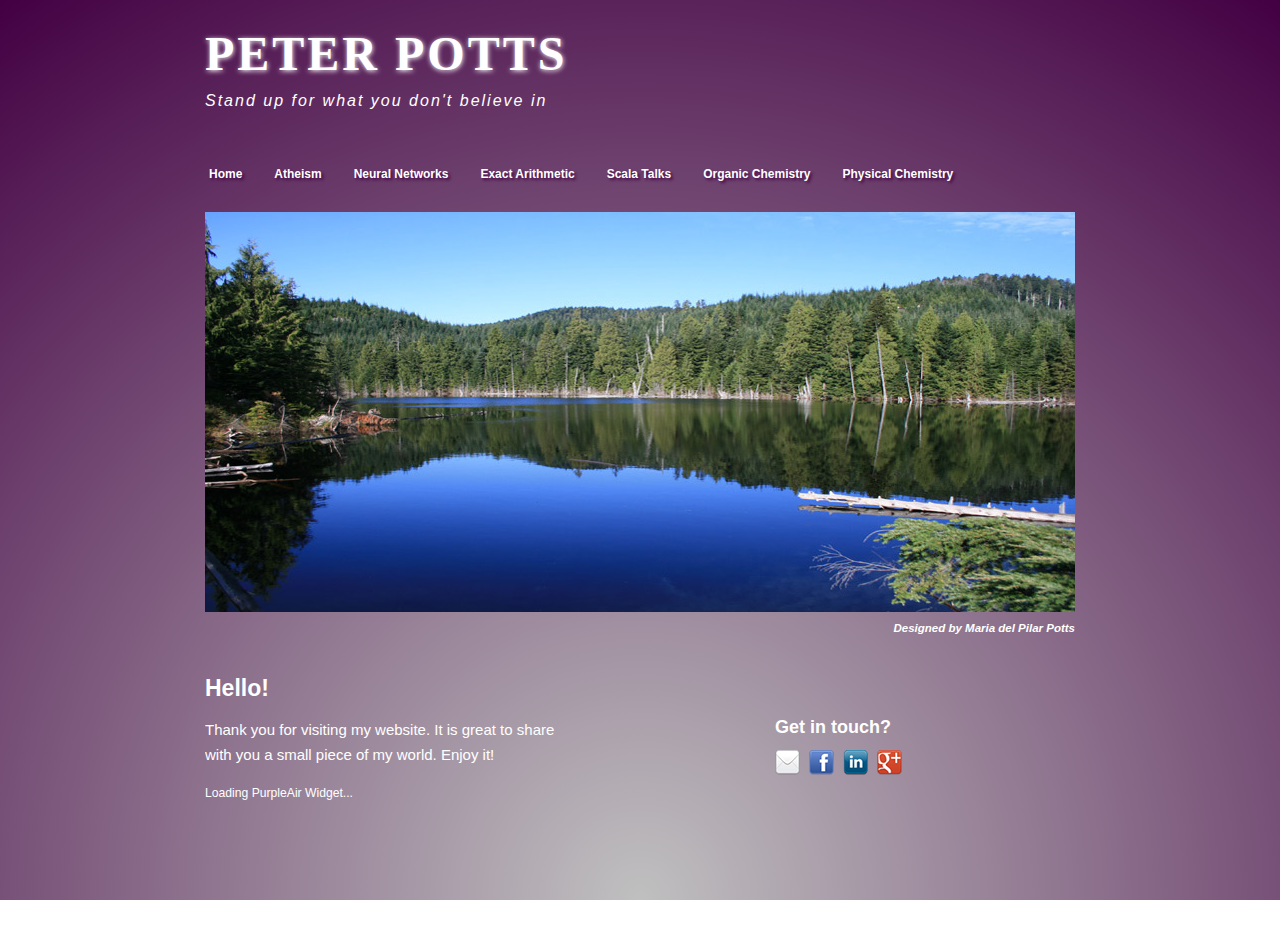
<file: index.html>
<!doctype html>
<html lang="en">

<head>
    <meta charset="utf-8">
    
    <title>Peter Potts Personal Website</title>
    <meta name="description" content="Peter Potts Personal Website">
    <meta name="author" content="Peter Potts">
    <script type="text/javascript" src="script/jquery-1.2.6.min.js"></script>
    <script type="text/javascript" src="script/slideshow.js"></script>
    
    <link rel="stylesheet" href="css/styleHome.css?v=1.0">
    
   <!-- Internet Explorer HTML5 enabling script: -->
    
    <!--[if IE]
        <script src="http://html5shiv.googlecode.com/svn/trunk/html5.js"></script>
      <![endif]-->

</head>
	
<body>
   <div id="container">
   <header>
      <hgroup>
         <h1>Peter  Potts</h1>
         <h2>Stand up for what you don't believe in</h2>
      </hgroup>
   </header>
      <nav>
         <ul>
         	<li><a href="#">Home</a></li>
            <li><a href="atheism.html">Atheism</a></li>
            <li><a href="neurals.html">Neural Networks</a></li>
            <li><a href="arithmetic.html">Exact Arithmetic</a></li>
            <li><a href="scala.html">Scala Talks</a></li>
            <li><a href="chemistry/organic/index.html">Organic Chemistry</a></li>
            <li><a href="chemistry/physical/index.html">Physical Chemistry</a></li>
        </ul>
     </nav>
     <section id="slideshow">
     		<img src="images/lakeCanada.jpg" alt="Slideshow Image 1" width="870" height="400" class="active" />
     		<img src="images/lake1.jpg" alt="Slideshow Image 2" width="870" height="400" />
    		<img src="images/lake.jpg" alt="Slideshow Image 3" width="870" height="400" />
            <img src="images/arequipa.jpg" alt="Slideshow Image 4" width="870" height="400" />
            <img src="images/bangkok.jpg" alt="Slideshow Image 5" width="870" height="400" />
            <img src="images/cambodia.jpg" alt="Slideshow Image 6" width="870" height="400" />
            <img src="images/cambodia2.jpg" alt="Slideshow Image 7" width="870" height="400" />
            <img src="images/canadaOp.jpg" alt="Slideshow Image 8" width="870" height="400" /> 
            <img src="images/Condor.jpg" alt="Slideshow Image 9" width="870" height="400" /> 
            <img src="images/dessertOp.jpg" alt="Slideshow Image 10" width="870" height="400" /> 
            <img src="images/egypt1.jpg" alt="Slideshow Image 11" width="870" height="400" /> 
            <img src="images/egypt3.jpg" alt="Slideshow Image 12" width="870" height="400" /> 
            <img src="images/egypt4.jpg" alt="Slideshow Image 13" width="870" height="400" /> 
            <img src="images/fort.jpg" alt="Slideshow Image 14" width="870" height="400" /> 
            <img src="images/Huaripampavalley.jpg" alt="Slideshow Image 15" width="870" height="400" />
            <img src="images/lagunaLchiccocha.jpg" alt="Slideshow Image 16" width="870" height="400" />
            <img src="images/laos.jpg" alt="Slideshow Image 17" width="870" height="400" />
            <img src="images/llanganucoValley.jpg" alt="Slideshow Image 18" width="870" height="400" />
            <img src="images/logHouse.jpg" alt="Slideshow Image 19" width="870" height="400" />
            <img src="images/modelAirplane.jpg" alt="Slideshow Image 20" width="870" height="400" />
            <img src="images/nevadoHuascaran.jpg" alt="Slideshow Image 21" width="870" height="400" />
            <img src="images/norfolk.jpg" alt="Slideshow Image 22" width="870" height="400" />   
    		<img src="images/southAfrica1.jpg" alt="Slideshow Image 23" width="870" height="400" />
            <img src="images/southAfrica2.jpg" alt="Slideshow Image 24" width="870" height="400" />
            <img src="images/southAfrica3.jpg" alt="Slideshow Image 25" width="870" height="400" />
            <img src="images/southAfrica4.jpg" alt="Slideshow Image 26" width="870" height="400" />
            <img src="images/southAfrica5.jpg" alt="Slideshow Image 27" width="870" height="400" /> 
            <img src="images/tajMahl.jpg" alt="Slideshow Image 28" width="870" height="400" />
            <img src="images/thailand.jpg" alt="Slideshow Image 29" width="870" height="400" />
            <img src="images/udaipur.jpg" alt="Slideshow Image 30" width="870" height="400" />
            <img src="images/varanessi.jpg" alt="Slideshow Image 31" width="870" height="400" />
     </section>
     <section id="author">
            <p>Designed by Maria del Pilar Potts</p>
     </section>
     <section id="holder_content">
       <div id="content">
        <h3>Hello!</h3>
        <p>Thank you for visiting my website. It is great to share <br />with you a small piece of my world. Enjoy it!</p>
       </div>
       <aside>
        <h4>Get in touch?</h4>
           <ul class="block">
              <li><a href="mailto:peter.potts@gmail.com" target="_blank"><img src="images/email_42.png" width="25" height="25" alt="envelope"></a></li>
              <li><a href="https://www.facebook.com/peter.potts.94?ref=tn_tnmn" target="_blank" ><img src="images/facebook_42.png" width="25" height="25" alt="Facebook logo"></a></li>
              <li><a href="http://www.linkedin.com/in/peterpotts" target="_blank" ><img src="images/linkedin.png" width="25" height="25" alt="Linkead logo"></a></li>
              <li><a href="https://plus.google.com/" target="_blank"><img src="images/googleplus_42.png" width="25" height="25" alt="google logo"></a></li>
           </ul>
       </aside>
       </section>
       <div id='PurpleAirWidget_49351_module_AQI_conversion_C0_average_10_layer_standard'>Loading PurpleAir Widget...</div>
     </div>
  
  <!-- JavaScript Includes -->
  <script src="script/script.js"></script> 
  <script src='https://www.purpleair.com/pa.widget.js?key=9UZ301L20HA2LF11&module=AQI&conversion=C0&average=10&layer=standard&container=PurpleAirWidget_49351_module_AQI_conversion_C0_average_10_layer_standard'></script>
</body>
</html>
</file>
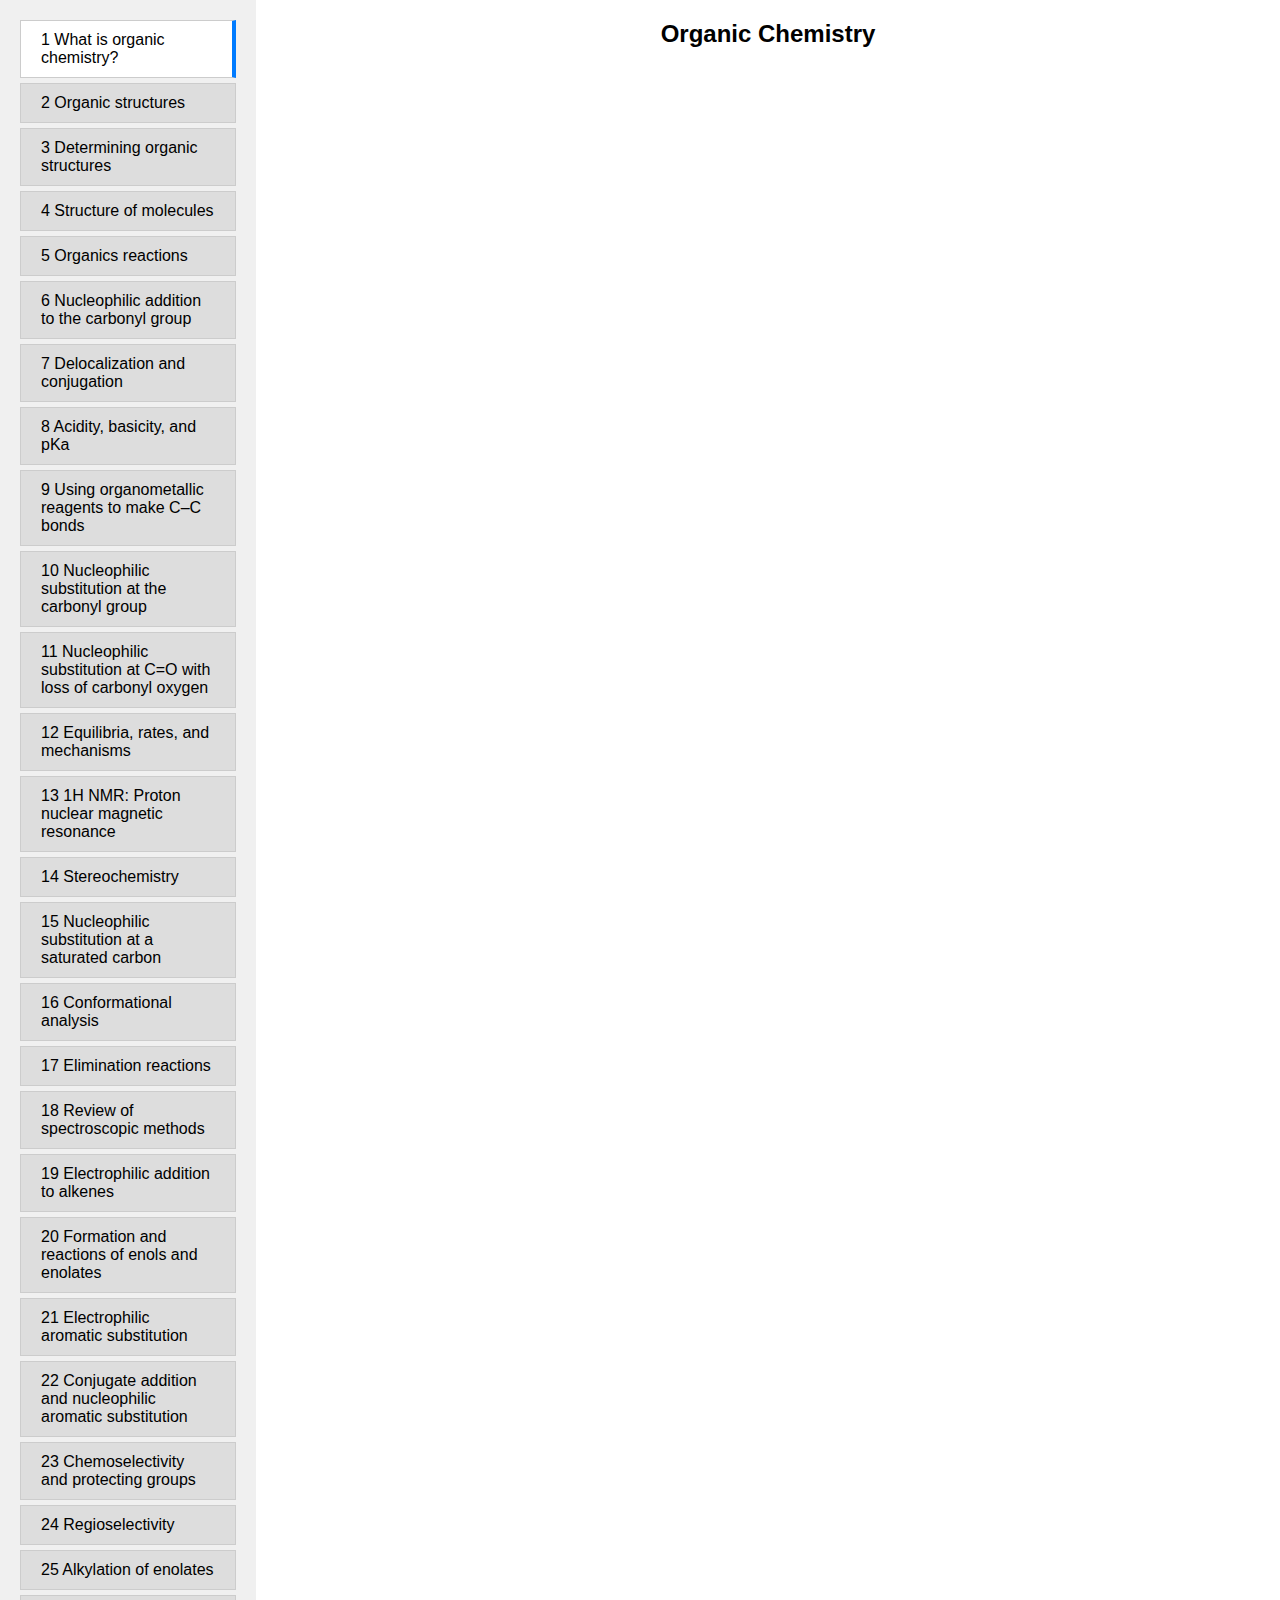
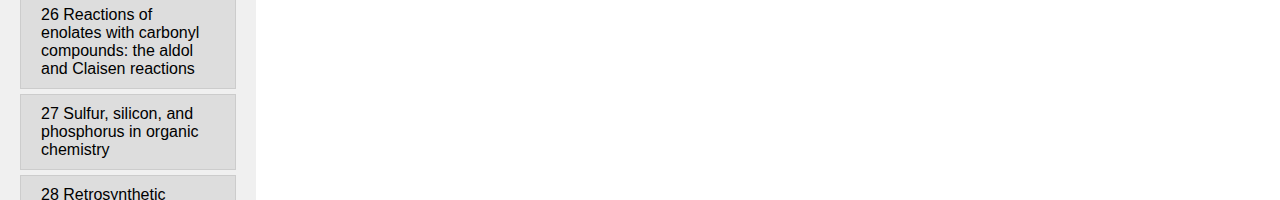
<file: chemistry/organic/index.html>
<!DOCTYPE html>
<html lang="en">
<head>
    <meta charset="UTF-8">
    <meta name="viewport" content="width=device-width, initial-scale=1.0">
    <title>Organic Chemistry</title>
    <link rel="stylesheet" href="styles.css">
</head>
<body>
    <div class="book-container">
        <div class="chapter-list">
        </div>
        <div class="main-content">
            <h1 class="page-title">Organic Chemistry</h1>
            <div class="iframe-container">
            </div>
        </div>
    </div>

    <script src="scripts.js"></script>
</body>
</html>
</file>
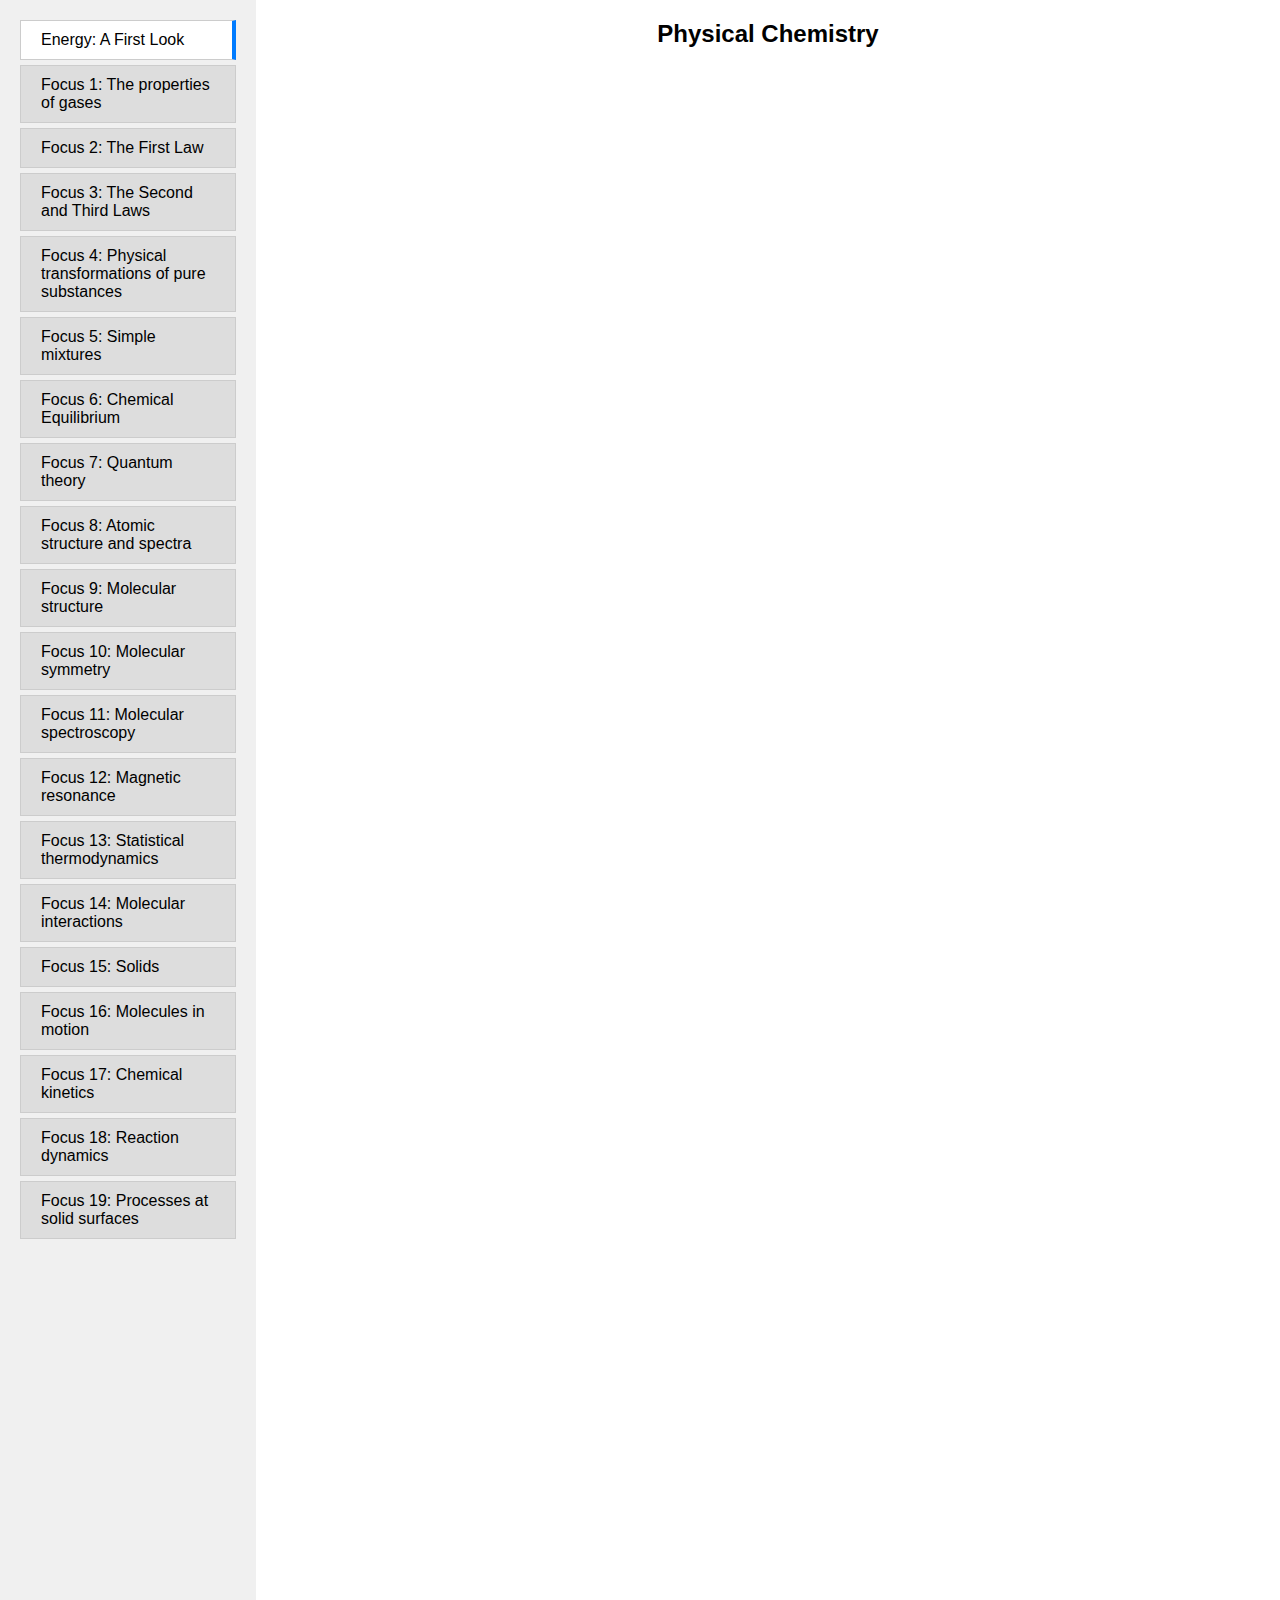
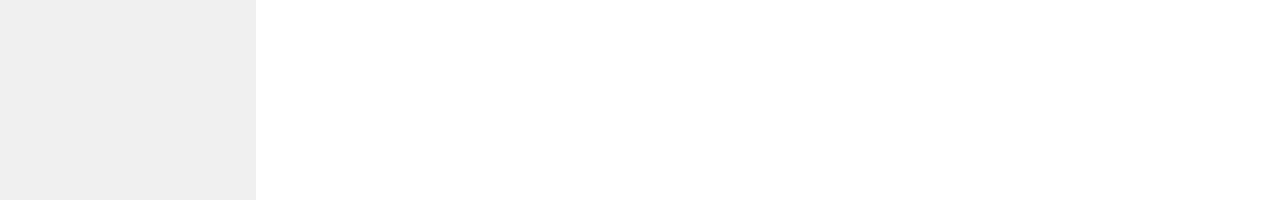
<file: chemistry/physical/index.html>
<!DOCTYPE html>
<html lang="en">
<head>
    <meta charset="UTF-8">
    <meta name="viewport" content="width=device-width, initial-scale=1.0">
    <title>Physical Chemistry</title>
    <link rel="stylesheet" href="styles.css">
</head>
<body>
    <div class="book-container">
        <div class="chapter-list">
        </div>
        <div class="main-content">
            <h1 class="page-title">Physical Chemistry</h1>
            <div class="iframe-container">
            </div>
        </div>
    </div>

    <script src="scripts.js"></script>
</body>
</html>
</file>
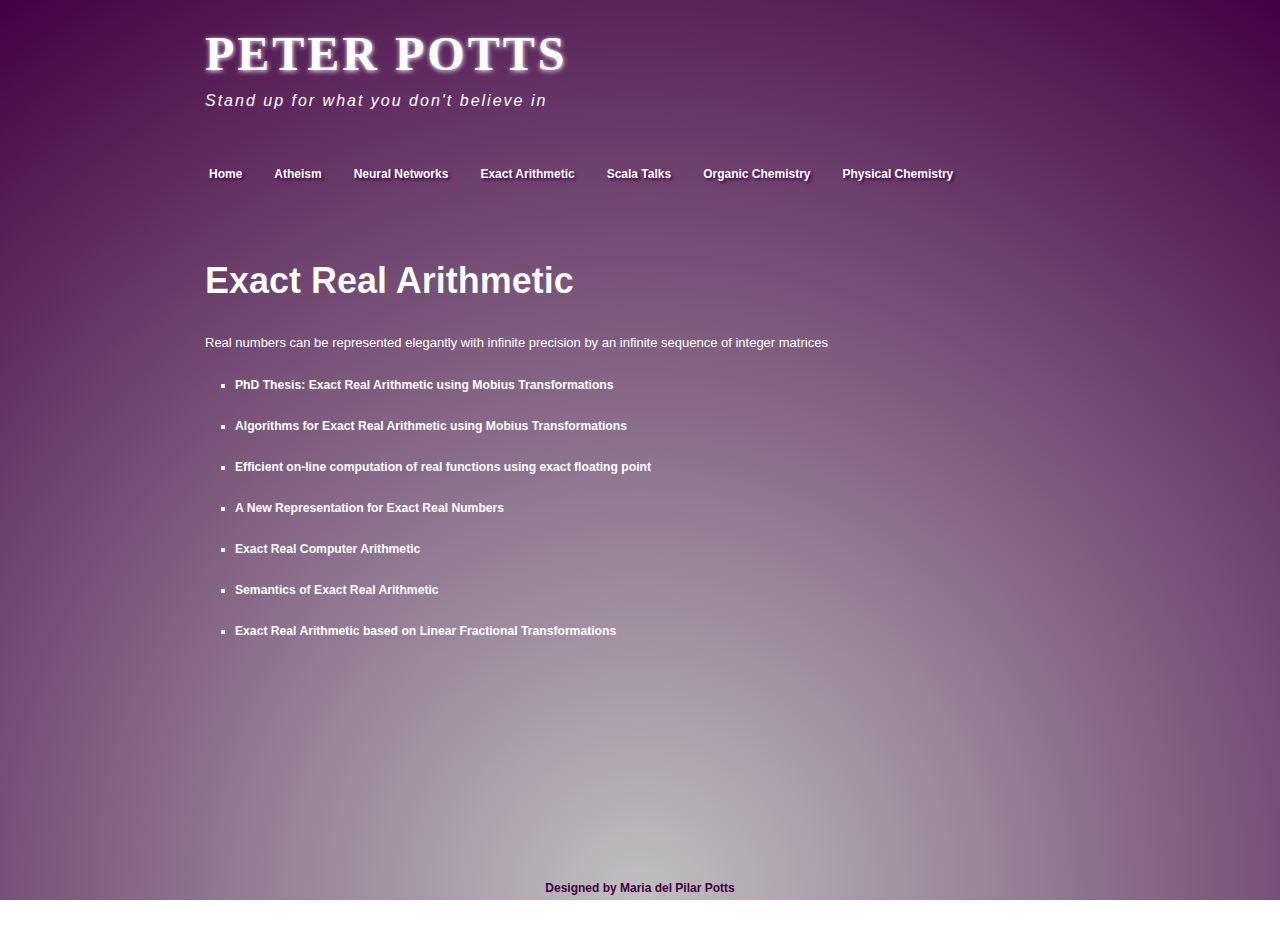
<file: arithmetic.html>
<!doctype html>
<html lang="en">

<head>
    <meta charset="utf-8">
    
    <title>Peter Potts Personal Website</title>
    <meta name="description" content="Peter Potts Personal Website">
    <meta name="author" content="Peter Potts">
    <script type="text/javascript" src="script/jquery-1.2.6.min.js"></script>
    <script type="text/javascript" src="script/slideshow.js"></script>
    <link rel="stylesheet" href="css/stylePages.css?v=1.0">
    
   <!-- Internet Explorer HTML5 enabling script: -->
    
    <!--[if IE]
        <script src="http://html5shiv.googlecode.com/svn/trunk/html5.js"></script>
      <![endif]-->

</head>
	
<body>
   <div id="container">
      <header>
         <hgroup>
            <h1>Peter  Potts</h1>
            <h2>Stand up for what you don't believe in</h2>
         </hgroup>
      </header>
      <nav>
         <ul>
            <li><a href="index.html">Home</a></li>
            <li><a href="atheism.html">Atheism</a></li>
            <li><a href="neurals.html">Neural Networks</a></li>
            <li><a href="#">Exact Arithmetic</a></li>
            <li><a href="scala.html">Scala Talks</a></li>
            <li><a href="chemistry/organic/index.html">Organic Chemistry</a></li>
            <li><a href="chemistry/physical/index.html">Physical Chemistry</a></li>
         </ul>
      </nav>
      <section id="content">
         <h3>Exact Real Arithmetic</h3>
         <p>Real numbers can be represented elegantly with infinite precision by an infinite sequence of integer matrices</p>
         <ul>
            <li><a href="pdf files/phd.pdf">PhD Thesis: Exact Real Arithmetic using Mobius Transformations</a></li>
            <li><a href="pdf files/indiana.pdf">Algorithms for Exact Real Arithmetic using Mobius Transformations</a></li>
            <li><a href="pdf files/efficient.pdf">Efficient on-line computation of real functions using exact floating point</a></li>
            <li><a href="pdf files/representation.pdf">A New Representation for Exact Real Numbers</a></li>
            <li><a href="pdf files/normal.pdf">Exact Real Computer Arithmetic</a></li>
            <li><a href="pdf files/semantics.pdf">Semantics of Exact Real Arithmetic</a></li>
            <li><a href="pdf files/stanford.pdf">Exact Real Arithmetic based on Linear Fractional Transformations</a></li>
         </ul>
      </section>
      <div id="push"></div>
  </div>
   <footer>
   Designed by Maria del Pilar Potts
   </footer>
    
  <!-- JavaScript Includes -->
    <script src="script/script.js"></script> 
</body>
</html>
</file>
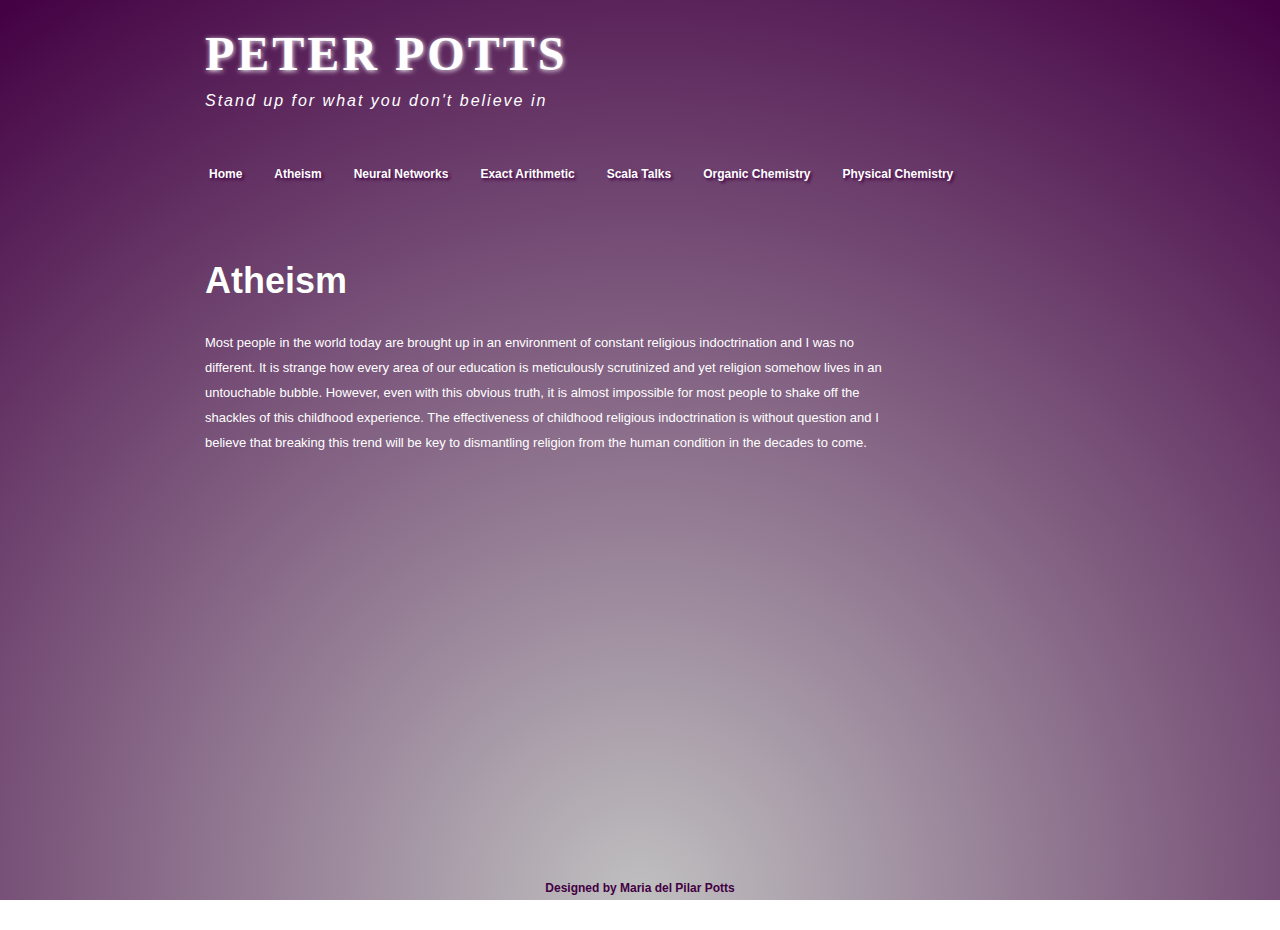
<file: atheism.html>
<!doctype html>
<html lang="en">

<head>
    <meta charset="utf-8">
    
    <title>Peter Potts Personal Website</title>
    <meta name="description" content="Peter Potts Personal Website">
    <meta name="author" content="Peter Potts">
    <script type="text/javascript" src="script/jquery-1.2.6.min.js"></script>
    <script type="text/javascript" src="script/slideshow.js"></script>
    <link rel="stylesheet" href="css/stylePages.css?v=1.0">
    
   <!-- Internet Explorer HTML5 enabling script: -->
    
    <!--[if IE]
        <script src="http://html5shiv.googlecode.com/svn/trunk/html5.js"></script>
      <![endif]-->

</head>
	
<body>
   <div id="container">
      <header>
         <hgroup>
            <h1>Peter  Potts</h1>
            <h2>Stand up for what you don't believe in</h2>
         </hgroup>
      </header>
      <nav>
         <ul>
            <li><a href="index.html">Home</a></li>
            <li><a href="#">Atheism</a></li>
            <li><a href="neurals.html">Neural Networks</a></li>
            <li><a href="arithmetic.html">Exact Arithmetic</a></li>
            <li><a href="scala.html">Scala Talks</a></li>
            <li><a href="chemistry/organic/index.html">Organic Chemistry</a></li>
            <li><a href="chemistry/physical/index.html">Physical Chemistry</a></li>
         </ul>
      </nav>
      <section id="content">
         <h3>Atheism</h3>
         <p>Most people in the world today are brought up in an environment of constant religious indoctrination and I was no different. It is strange how every area of our education is meticulously scrutinized and yet religion somehow lives in an untouchable bubble. However, even with this obvious truth, it is almost impossible for most people to shake off the shackles of this childhood experience. The effectiveness of childhood religious indoctrination is without question and I believe that breaking this trend will be key to dismantling religion from the human condition in the decades to come.</p>
      </section>
      <div id="push"></div>
  </div>
   <footer>
   Designed by Maria del Pilar Potts
   </footer>
    
  <!-- JavaScript Includes -->
    <script src="script/script.js"></script> 
</body>
</html>
</file>
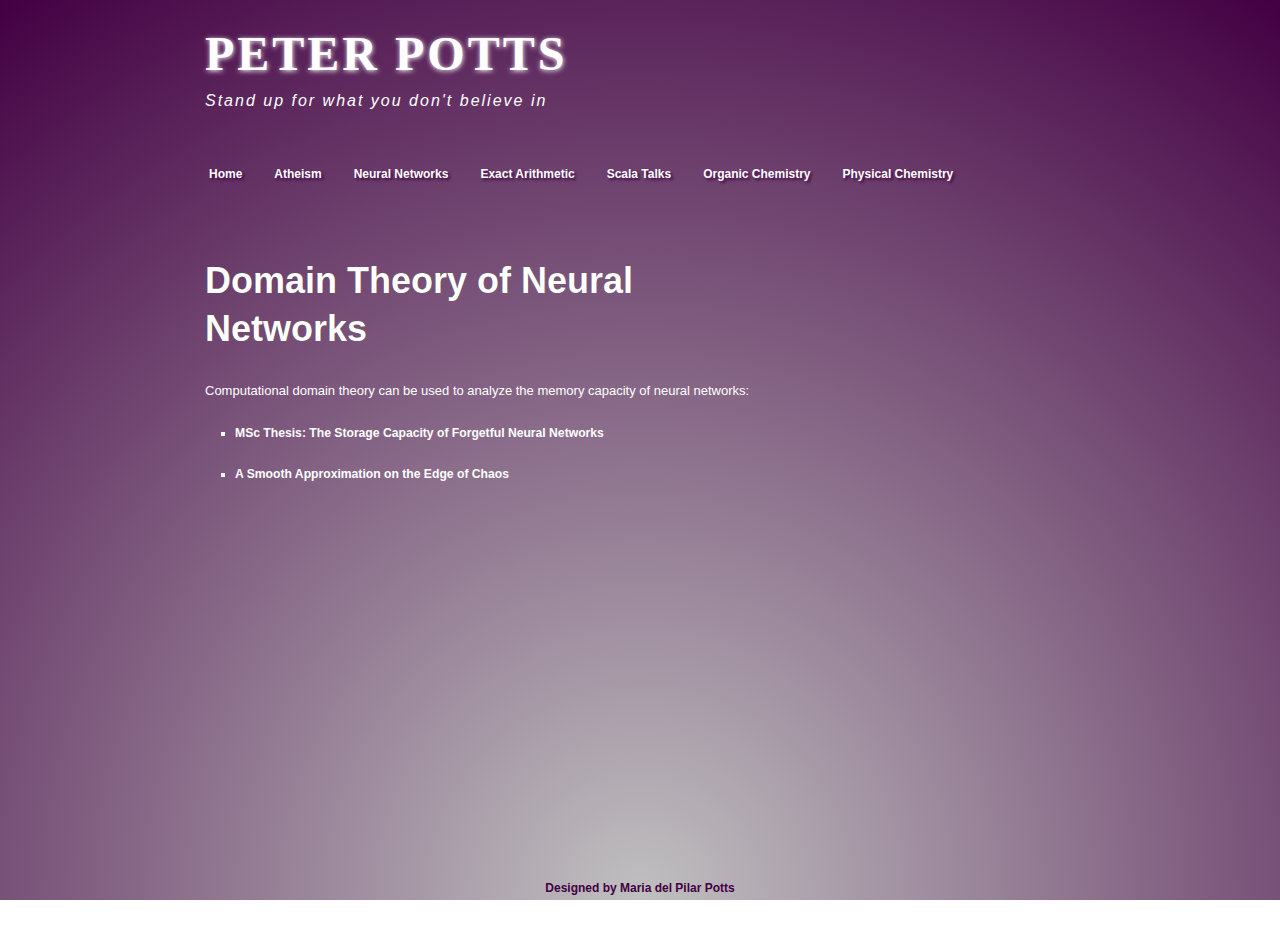
<file: neurals.html>
<!doctype html>
<html lang="en">

<head>
    <meta charset="utf-8">
    
    <title>Peter Potts Personal Website</title>
    <meta name="description" content="Peter Potts Personal Website">
    <meta name="author" content="Peter Potts">
    <script type="text/javascript" src="script/jquery-1.2.6.min.js"></script>
    <script type="text/javascript" src="script/slideshow.js"></script>
    <link rel="stylesheet" href="css/stylePages.css?v=1.0">
    
   <!-- Internet Explorer HTML5 enabling script: -->
    
    <!--[if IE]
        <script src="http://html5shiv.googlecode.com/svn/trunk/html5.js"></script>
      <![endif]-->

</head>
	
<body>
   <div id="container">
      <header>
         <hgroup>
            <h1>Peter  Potts</h1>
            <h2>Stand up for what you don't believe in</h2>
         </hgroup>
      </header>
      <nav>
         <ul>
            <li><a href="index.html">Home</a></li>
            <li><a href="atheism.html">Atheism</a></li>
            <li><a href="#">Neural Networks</a></li>
            <li><a href="arithmetic.html">Exact Arithmetic</a></li>
            <li><a href="scala.html">Scala Talks</a></li>
            <li><a href="chemistry/organic/index.html">Organic Chemistry</a></li>
            <li><a href="chemistry/physical/index.html">Physical Chemistry</a></li>
         </ul>
      </nav>
      <section id="content">
         <h3>Domain Theory of Neural 
         <br />Networks</h3>
         <p>Computational domain theory can be used to analyze the memory capacity of neural networks:</p>
         <ul>
            <li><a href="pdf files/msc.pdf">MSc Thesis: The Storage Capacity of Forgetful Neural Networks</a></li>
            <li><a href="pdf files/edge.pdf">A Smooth Approximation on the Edge of Chaos</a></li>
         </ul>
      </section>
      <div id="push"></div>
  </div>
   <footer>
   Designed by Maria del Pilar Potts
   </footer>
    
  <!-- JavaScript Includes -->
    <script src="script/script.js"></script> 
</body>
</html>
</file>
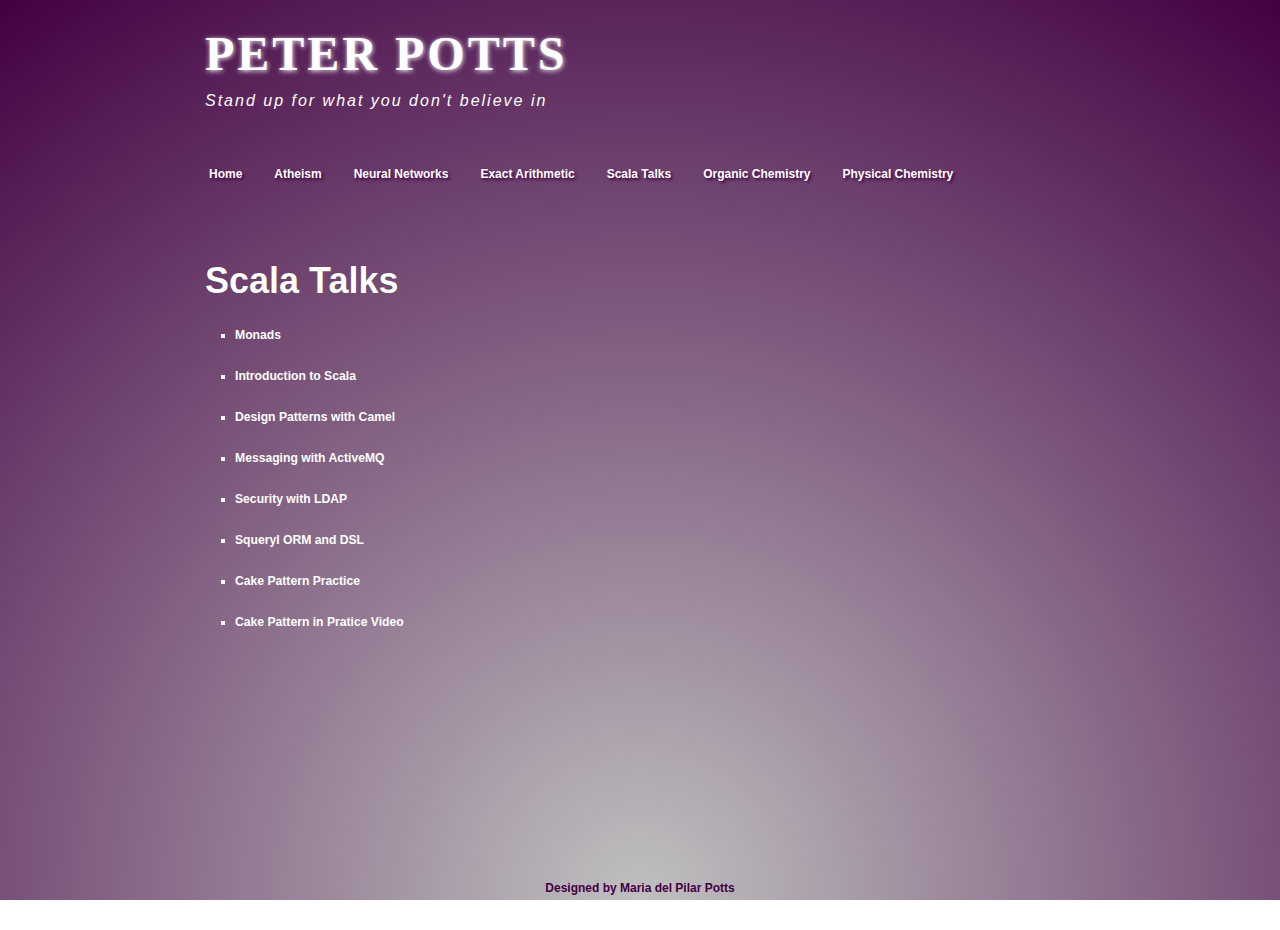
<file: scala.html>
<!doctype html>
<html lang="en">

<head>
    <meta charset="utf-8">
    
    <title>Peter Potts Personal Website</title>
    <meta name="description" content="Peter Potts Personal Website">
    <meta name="author" content="Peter Potts">
    <script type="text/javascript" src="script/jquery-1.2.6.min.js"></script>
    <script type="text/javascript" src="script/slideshow.js"></script>
    <link rel="stylesheet" href="css/stylePages.css?v=1.0">
    
   <!-- Internet Explorer HTML5 enabling script: -->
    
    <!--[if IE]
        <script src="http://html5shiv.googlecode.com/svn/trunk/html5.js"></script>
      <![endif]-->

</head>
	
<body>
   <div id="container">
      <header>
         <hgroup>
            <h1>Peter  Potts</h1>
            <h2>Stand up for what you don't believe in</h2>
         </hgroup>
      </header>
      <nav>
         <ul>
            <li><a href="index.html">Home</a></li>
            <li><a href="atheism.html">Atheism</a></li>
            <li><a href="neurals.html">Neural Networks</a></li>
            <li><a href="arithmetic.html">Exact Arithmetic</a></li>
            <li><a href="#">Scala Talks</a></li>
            <li><a href="chemistry/organic/index.html">Organic Chemistry</a></li>
            <li><a href="chemistry/physical/index.html">Physical Chemistry</a></li>
         </ul>
      </nav>
      <section id="content">
         <h3>Scala Talks</h3>
         <ul>
            <li><a href="pdf files/Monads.pdf">Monads</a></li>
            <li><a href="pdf files/Introduction to Scala.pdf">Introduction to Scala</a></li>
            <li><a href="pdf files/Design Patterns with Camel.pdf">Design Patterns with Camel</a></li>
            <li><a href="pdf files/Messaging with ActiveMQ.pdf">Messaging with ActiveMQ</a></li>
            <li><a href="pdf files/Security with LDAP.pdf">Security with LDAP</a></li>
            <li><a href="pdf files/Squeryl ORM and DSL.pdf">Squeryl ORM and DSL</a></li>
            <li><a href="pdf files/Cake Pattern in Practice 2.pdf">Cake Pattern Practice</a></li>
            <li><a href="http://functional.tv/post/99681598504/sf-scala-peter-potts-cake-pattern-in-practice">Cake Pattern in Pratice Video</a>
         </ul>
      </section>
      <div id="push"></div>
  </div>
   <footer>
   Designed by Maria del Pilar Potts
   </footer>
    
  <!-- JavaScript Includes -->
    <script src="script/script.js"></script> 
</body>
</html>
</file>
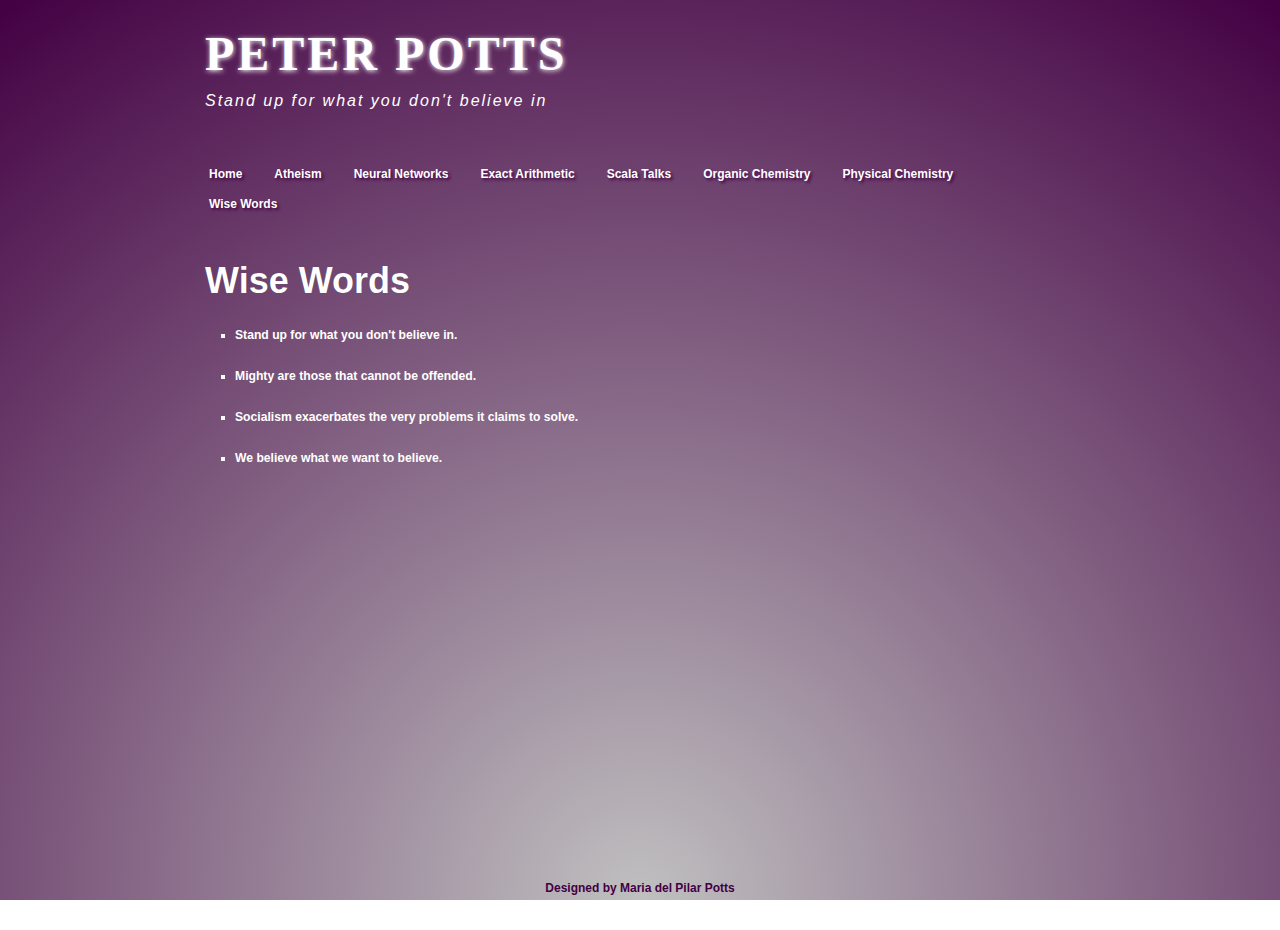
<file: wiseWords.html>
<!doctype html>
<html lang="en">

<head>
    <meta charset="utf-8">
    
    <title>Peter Potts Personal Website</title>
    <meta name="description" content="Peter Potts Personal Website">
    <meta name="author" content="Peter Potts">
    <script type="text/javascript" src="script/jquery-1.2.6.min.js"></script>
    <script type="text/javascript" src="script/slideshow.js"></script>
    <link rel="stylesheet" href="css/stylePages.css?v=1.0">
    
   <!-- Internet Explorer HTML5 enabling script: -->
    
    <!--[if IE]
        <script src="http://html5shiv.googlecode.com/svn/trunk/html5.js"></script>
      <![endif]-->

</head>
	
<body>
   <div id="container">
      <header>
         <hgroup>
            <h1>Peter  Potts</h1>
            <h2>Stand up for what you don't believe in</h2>
         </hgroup>
      </header>
      <nav>
         <ul>
            <li><a href="index.html">Home</a></li>
            <li><a href="atheism.html">Atheism</a></li>
            <li><a href="neurals.html">Neural Networks</a></li>
            <li><a href="arithmetic.html">Exact Arithmetic</a></li>
            <li><a href="scala.html">Scala Talks</a></li>
            <li><a href="chemistry/organic/index.html">Organic Chemistry</a></li>
            <li><a href="chemistry/physical/index.html">Physical Chemistry</a></li>
            <li><a href="#">Wise Words</a></li>
         </ul>
      </nav>
      <section id="content">
         <h3>Wise Words</h3>
         <ul>
            <li>Stand up for what you don't believe in.</li>
            <li>Mighty are those that cannot be offended.</li>
            <li>Socialism exacerbates the very problems it claims to solve.</li>
            <li>We believe what we want to believe.</li>
         </ul>
      </section>
      <div id="push"></div>
  </div>
   <footer>
   Designed by Maria del Pilar Potts
   </footer>
    
  <!-- JavaScript Includes -->
    <script src="script/script.js"></script> 
</body>
</html>
</file>
<file: css/styleHome.css>
html, body, h1, h2, h3, div, span, a, ol, ul, li, p {
	margin: 0;
	padding: 0;
	border: 0;
	outline: 0;
	vertical-align: baseline;
	height: 100%;
}

article, aside, details, figcaption, figure, footer, header, hgroup, menu, nav, section {
	display: block;
}

body {
	height: 100%;
	background-position: 0 0;
	background-repeat: no-repeat;
	background-attachment: fixed;
/* IE10 Consumer Preview */ 
background-image: -ms-radial-gradient(center bottom, circle farthest-corner, #c0c0c0 0%, #430043 100%);

/* Mozilla Firefox */ 
background-image: -moz-radial-gradient(center bottom, circle farthest-corner, #c0c0c0 0%, #430043 100%);

/* Opera */ 
background-image: -o-radial-gradient(center bottom, circle farthest-corner, #c0c0c0 0%, #430043 100%);

/* Webkit (Safari/Chrome 10) */ 
background-image: -webkit-gradient(radial, center bottom, 0, center bottom, 561, color-stop(0, #c0c0c0), color-stop(1, #430043));

/* Webkit (Chrome 11+) */ 
background-image: -webkit-radial-gradient(center bottom, circle farthest-corner, #c0c0c0 0%, #430043 100%);

/* W3C Markup, IE10 Release Preview */ 
background-image: radial-gradient(circle farthest-corner at center bottom, #c0c0c0 0%, #430043 100%);
	color: #FFF;
	font-family: Verdana, Geneva, sans-serif;
	font-size: 76%;
	display: block;
}

#container {
	min-height: 100%;
	height: auto !important;
	height: 100%;
	width: 870px;
	margin: 0 auto -4em;
	z-index: 10px;
}


header {
	height: 87px;
}

header hgroup {
	margin: 30px 0 15px 0;
}

header h1 {
	font-family: "Times New Roman", Times, serif;
	font-size: 48px;
	position: relative;
}

h1 {
	text-shadow: #FFF 0.5px 0.5px 5px;
	text-transform: uppercase;
	line-height: 1;
	letter-spacing: 3px;
}

header h2 {
	font-style: italic;
	letter-spacing: 2px;
	line-height: 2;
	font-weight: normal;
	font-size: 16px;
}

h2 {
	background-position: top;
	font-family: Tahoma, Geneva, sans-serif;
	padding: 7px 0 0 0;
}

nav {
	height: 50px;
	margin-top: 30px;
}

nav ul {
	margin: 0 auto;
	height: 30px;
	text-align: center;
	list-style: none;
	white-space: nowrap;
	padding: 20px 0 0 4px;
}

nav ul li {
	float: left;
	list-style: none;
	display: list-item;
	margin-right: 32px;
	position: relative;
	font-size: 12px;
}

nav li a {
	font-weight: bold;
	font-style: normal;
	display: block;
	text-decoration: none;
	white-space: nowrap;
	color: #FFF;
	text-shadow: 2px 2px 3px #430043;
	 -webkit-transition: all 0.4s ease-in-out;
    -moz-transition: all 0.4s ease-in-out;
    -o-transition: all 0.4s ease-in-out;
    -ms-transition: all 0.4s ease-in-out;
    transition: all 0.4s ease-in-out;
}

nav:hover li a{
	text-shadow: 1px 1px 0.8px #FFF;
	color: transparent;
}

nav li a:hover{
	background: transparent;
	text-shadow: 2px 2px 3px #430043;
	color: white;
}

#slideshow {
    position: relative;
    height: 400px;
	margin: 15px 0 2px 0;
}

#author {
	float: right;
	width: 250px;
	text-align: right;
}

#author p {
	font-size: 11.5px;
	color: #FFF;
	font-style: italic;
	font-weight: bold;
	margin-top: 5px;
}

#slideshow img {
    position: absolute;
    top: 0;
    left: 0;
    z-index: 8;
    opacity: 0.0;
	margin-bottom: 9px;
	padding: 0 0 20px 0;
}

#slideshow img.active {
    z-index: 10;
    opacity: 1.0;
}

#slideshow img.last-active {
    z-index: 9;
}

#holder_content {
	position: relative;
	width: 100%;
	margin-bottom: 8px;
	overflow: hidden;
	clear: both;
}

#content {
	position: relative;
	float: left;
	width: 480px;
	display: block;
}

h3 {
	font-size: 23px;
	line-height: 1.6;
	color: #fff;
	text-transform: none;
	text-align: left;
	background-color: transparent;
	padding-top: 12px;
	margin-top: 20px;
}

p {
   color: #fff;
   margin: 12px 0 0 0;
   line-height: 1.625;
   font-size: 15px; 
   font-family: Arial, Helvetica, sans-serif;
}

aside {
	float: right;
	width: 300px;
	position: relative;
	margin-top: 30px;
}

aside ul.block {
	width: 288px;
	list-style: none;
	margin-top: -12px;
}

aside ul.block li {
	float: left;
	display: inline;
	margin-right: 9px;
}

aside ul.block li a {
	text-decoration: none;
}

h4 {
	font-size: 18px;
	color: #fff;
	text-transform: none;
	text-align: left;
	padding-top: 25px;
}
</file>
<file: chemistry/organic/styles.css>
body {
    font-family: Arial, sans-serif;
    margin: 0;
    padding: 0;
}

.book-container {
    display: flex;
    height: 200vh;
}

.chapter-list {
    width: 20%;
    background-color: #f0f0f0;
    padding: 20px;
    box-sizing: border-box;
    overflow-y: auto;
}

.chapter-title {
    display: block;
    padding: 10px 20px;
    background-color: #ddd;
    border: 1px solid #ccc;
    cursor: pointer;
    margin-bottom: 5px;
}

.chapter-title.active {
    background-color: #fff;
    border-right: 4px solid #007bff;
}

.chapter-title:hover {
    color: blue;
}

.main-content {
    flex: 1;
    padding: 20px;
    box-sizing: border-box;
    display: flex;
    flex-direction: column;
}

.page-title {
    margin: 0;
    margin-bottom: 20px;
    font-size: 24px;
    font-weight: bold;
    text-align: center;
}

.iframe-container {
    flex: 1;
    overflow-y: auto;
}

iframe {
    width: 100%;
    height: 100%;
    border: none;
}
</file>
<file: chemistry/physical/styles.css>
body {
    font-family: Arial, sans-serif;
    margin: 0;
    padding: 0;
}

.book-container {
    display: flex;
    height: 200vh;
}

.chapter-list {
    width: 20%;
    background-color: #f0f0f0;
    padding: 20px;
    box-sizing: border-box;
    overflow-y: auto;
}

.chapter-title {
    display: block;
    padding: 10px 20px;
    background-color: #ddd;
    border: 1px solid #ccc;
    cursor: pointer;
    margin-bottom: 5px;
}

.chapter-title.active {
    background-color: #fff;
    border-right: 4px solid #007bff;
}

.chapter-title:hover {
    color: blue;
}

.main-content {
    flex: 1;
    padding: 20px;
    box-sizing: border-box;
    display: flex;
    flex-direction: column;
}

.page-title {
    margin: 0;
    margin-bottom: 20px;
    font-size: 24px;
    font-weight: bold;
    text-align: center;
}

.iframe-container {
    flex: 1;
    overflow-y: auto;
}

iframe {
    width: 100%;
    height: 100%;
    border: none;
}
</file>
<file: css/stylePages.css>
html, h1, h2, h3, div, span, a, ol, ul, li, img, p {
	margin: 0;
	padding: 0;
	border: 0;
	outline: 0;
	vertical-align: baseline;
	height: 100%;
}

article, aside, details, figcaption, figure, header, hgroup, menu, nav, section {
	display: block;
}

body {
	height: 100%;
	background-position: 0 0;
	background-repeat: no-repeat;
	background-attachment: fixed;
	/* IE10 Consumer Preview */ 
background-image: -ms-radial-gradient(center bottom, circle farthest-corner, #c0c0c0 0%, #430043 100%);

/* Mozilla Firefox */ 
background-image: -moz-radial-gradient(center bottom, circle farthest-corner, #c0c0c0 0%, #430043 100%);

/* Opera */ 
background-image: -o-radial-gradient(center bottom, circle farthest-corner, #c0c0c0 0%, #430043 100%);

/* Webkit (Safari/Chrome 10) */ 
background-image: -webkit-gradient(radial, center bottom, 0, center bottom, 561, color-stop(0, #c0c0c0), color-stop(1, #430043));

/* Webkit (Chrome 11+) */ 
background-image: -webkit-radial-gradient(center bottom, circle farthest-corner, #c0c0c0 0%, #430043 100%);

/* W3C Markup, IE10 Release Preview */ 
background-image: radial-gradient(circle farthest-corner at center bottom, #c0c0c0 0%, #430043 100%);
	color: #FFF;
	font-family: Verdana, Geneva, sans-serif;
	font-size: 76%;
	display: block;
}

header {
	height: 87px;
}

header hgroup {
	margin: 30px 0 15px 0;
}

header h1 {
	font-family: "Times New Roman", Times, serif;
	font-size: 48px;
	position: relative;
	text-shadow: #FFF 0.5px 0.5px 5px;
	text-transform: uppercase;
	line-height: 1;
	letter-spacing: 3px;
}

#container {
	min-height: 100%;
	height: auto !important;
	height: 100%;
	width: 870px;
	margin: 0 auto -4em;
	z-index: 10px;
}

#container > header h2 {
	font-style: italic;
	letter-spacing: 2px;
	line-height: 2;
	font-weight: normal;
	font-size: 16px;
	background-position: top;
	font-family: Tahoma, Geneva, sans-serif;
	padding: 7px 0 0 0;
}

nav {
	height: 50px;
	margin-top: 30px;
}

nav ul {
	margin: 0 auto;
	height: 30px;
	text-align: center;
	list-style: none;
	white-space: nowrap;
	padding: 20px 0 0 4px;
}

nav ul li {
	float: left;
	list-style: none;
	display: list-item;
	margin-right: 32px;
	position: relative;
	font-size: 12px;
}

nav li a {
	font-weight: bold;
	font-style: normal;
	display: block;
	text-decoration: none;
	white-space: nowrap;
	color: #FFF;
	text-shadow: 2px 2px 3px #430043;
	 -webkit-transition: all 0.4s ease-in-out;
    -moz-transition: all 0.4s ease-in-out;
    -o-transition: all 0.4s ease-in-out;
    -ms-transition: all 0.4s ease-in-out;
    transition: all 0.4s ease-in-out;
}

nav:hover li a{
	text-shadow: 1px 1px 0.8px #FFF;
	color: transparent;
}

nav li a:hover{
	background: transparent;
	text-shadow: 2px 2px 3px #430043;
	color: white;
}

#content {
	margin-top: 60px;
	color: #fff; 
}

#content h3 {
	font-size: 36px;
	font-weight: bold;
	line-height: 48px;
	text-shadow: 0 0 0 #111;
	display: block;
}

#content p {
	margin-top: 25px;
	line-height: 25px;
	vertical-align: baseline;
	font-size: 13px;
	width: 700px;
}

#content ul {
	padding-top: 15px;
	margin-left: 30px;
	list-style-type: square;
}

#content ul li {
	padding-bottom: 11px;
	line-height: 30px;
	font-weight: 800;
	text-decoration: none;
	color: #FFF;
	font-weight: bold;
}

#content ul li a {
	padding-bottom: 11px;
	line-height: 30px;
	font-weight: 800;
	text-decoration: none;
	color: #FFF;
	font-weight: bold;
}

#push {
	height: 4em;
}

footer {
	color: #430043;
	font-weight: 700;
	font-size: 12px;
	text-align: center;
	height: 4em;
}
</file>
